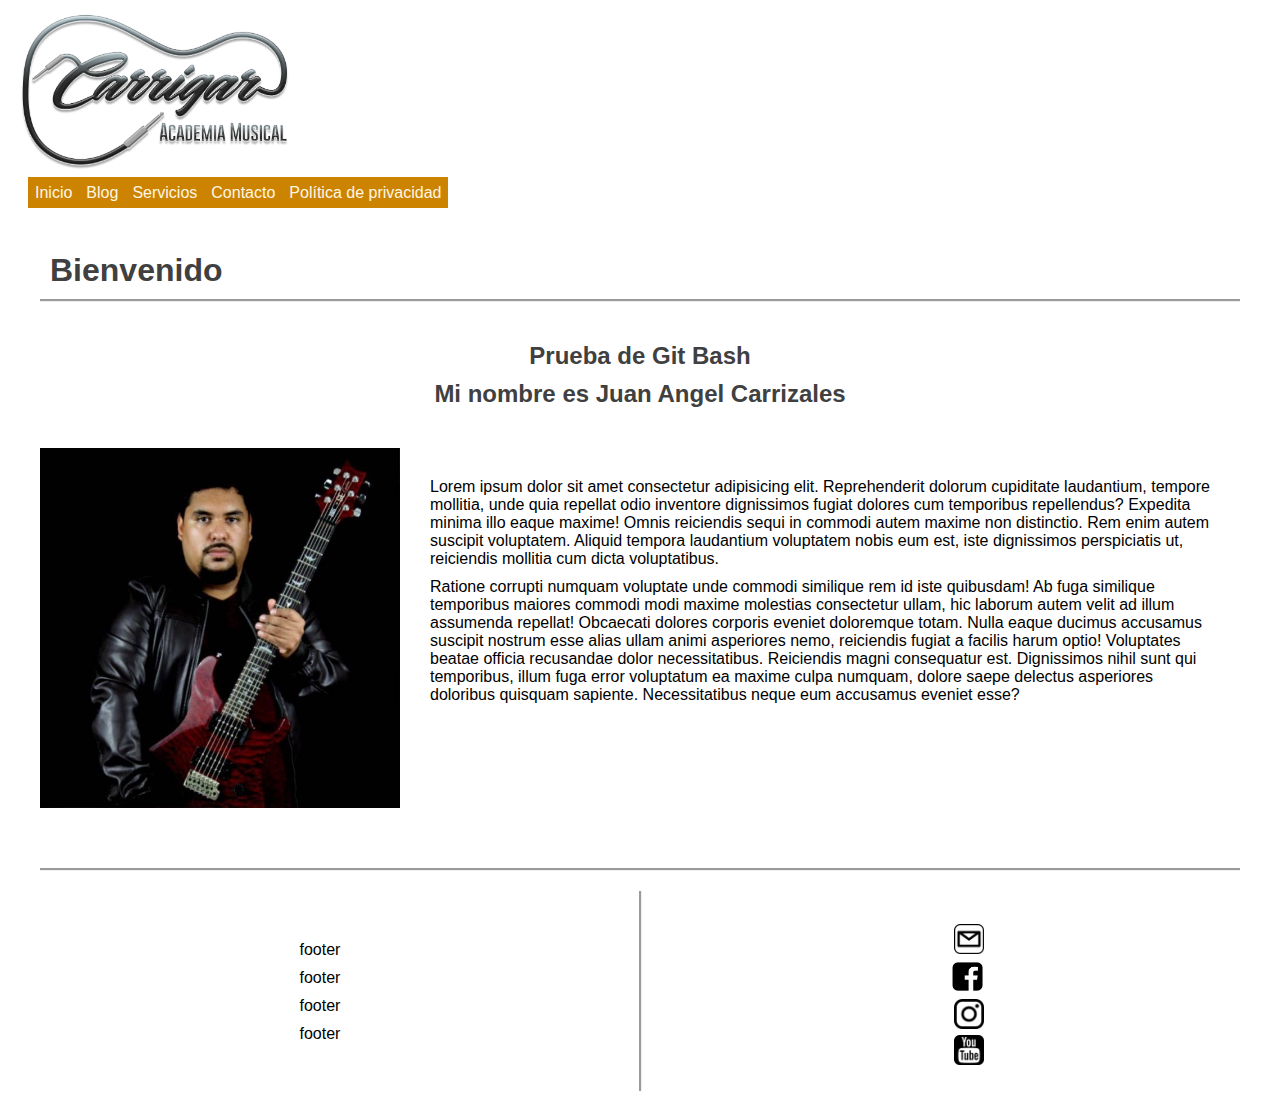
<file: index.html>
<!DOCTYPE html>
<html lang="es">
<head>
    <meta charset="UTF-8">
    <meta http-equiv="X-UA-Compatible" content="IE=edge">
    <meta name="viewport" content="width=device-width, initial-scale=1.0">
    <title>Inicio</title>
    <link rel="stylesheet" href="./assets/style.css">
</head>
<body>
    <!-- Fila del logo + nav -->
    <header>
        <img src="./assets/img/carrigar_logo.png" alt="logo">               
        <nav>
            <div class="contenedor-header-menu">
                <ul>
                    <li> <a href="./index.html">Inicio</a></li>
                    <li> <a href="./paiges/blog.html">Blog</a></li>
                    <li> <a href="./paiges/servicios.html">Servicios</a></li>                    
                    <li> <a href="./paiges/contacto.html">Contacto</a></li>
                    <li> <a href="./paiges/politica_de_privacidad.html">Política de privacidad</a></li>
                </ul>
            </div>
        </nav>  
        <div>  
            <h1>Bienvenido</h1>
            <h2>Prueba de Git Bash</h2>
        </div>
    </header>
    <!-- cierre de fila de logo + nav -->
    <!-- Inicio fila de informacion del sitio -->
    <section>
        <article>
            <h2>Mi nombre es Juan Angel Carrizales</h2>
            <div  class="contenedor-cuerpo">
                <img src="./assets/img/yoguit.jpg" alt="foto del músico">
                <div class="texto">
                    <p>Lorem ipsum dolor sit amet consectetur adipisicing elit. Reprehenderit dolorum cupiditate laudantium, tempore mollitia, unde quia repellat odio inventore dignissimos fugiat dolores cum temporibus repellendus? Expedita minima illo eaque maxime!
                    Omnis reiciendis sequi in commodi autem maxime non distinctio. Rem enim autem suscipit voluptatem. Aliquid tempora laudantium voluptatem nobis eum est, iste dignissimos perspiciatis ut, reiciendis mollitia cum dicta voluptatibus.</p>     
                    <p>Ratione corrupti numquam voluptate unde commodi similique rem id iste quibusdam! Ab fuga similique temporibus maiores commodi modi maxime molestias consectetur ullam, hic laborum autem velit ad illum assumenda repellat!
                    Obcaecati dolores corporis eveniet doloremque totam. Nulla eaque ducimus accusamus suscipit nostrum esse alias ullam animi asperiores nemo, reiciendis fugiat a facilis harum optio! Voluptates beatae officia recusandae dolor necessitatibus.
                    Reiciendis magni consequatur est. Dignissimos nihil sunt qui temporibus, illum fuga error voluptatum ea maxime culpa numquam, dolore saepe delectus asperiores doloribus quisquam sapiente. Necessitatibus neque eum accusamus eveniet esse?</p>
                </div>
            </div>
        </article>
    </section>
    <footer>
        <div class="contenedor-footer">
            <div>
                <ul class="enlaces-footer">
                    <li><a href="" target="_blank">footer</a></li>
                    <li><a href="" target="_blank">footer</a></li>
                    <li><a href="" target="_blank">footer</a></li>
                    <li><a href="" target="_blank">footer</a></li>
                </ul>
            </div>
            <div class="linea-vertical"></div>
            <div class="logos-footer">
                <img src="./assets/img/email_logo.png" alt="logo de email">
                <img id="fb-logo" src="./assets/img/fb_logo.png" alt="logo de facebook">
                <img src="./assets/img/insta_logo.png" alt="logo de instagram">
                <img src="./assets/img/yt_logo.png" alt="logo de youtube">
            </div>
        </div>    
    </footer>
</body>
</html>
</file>
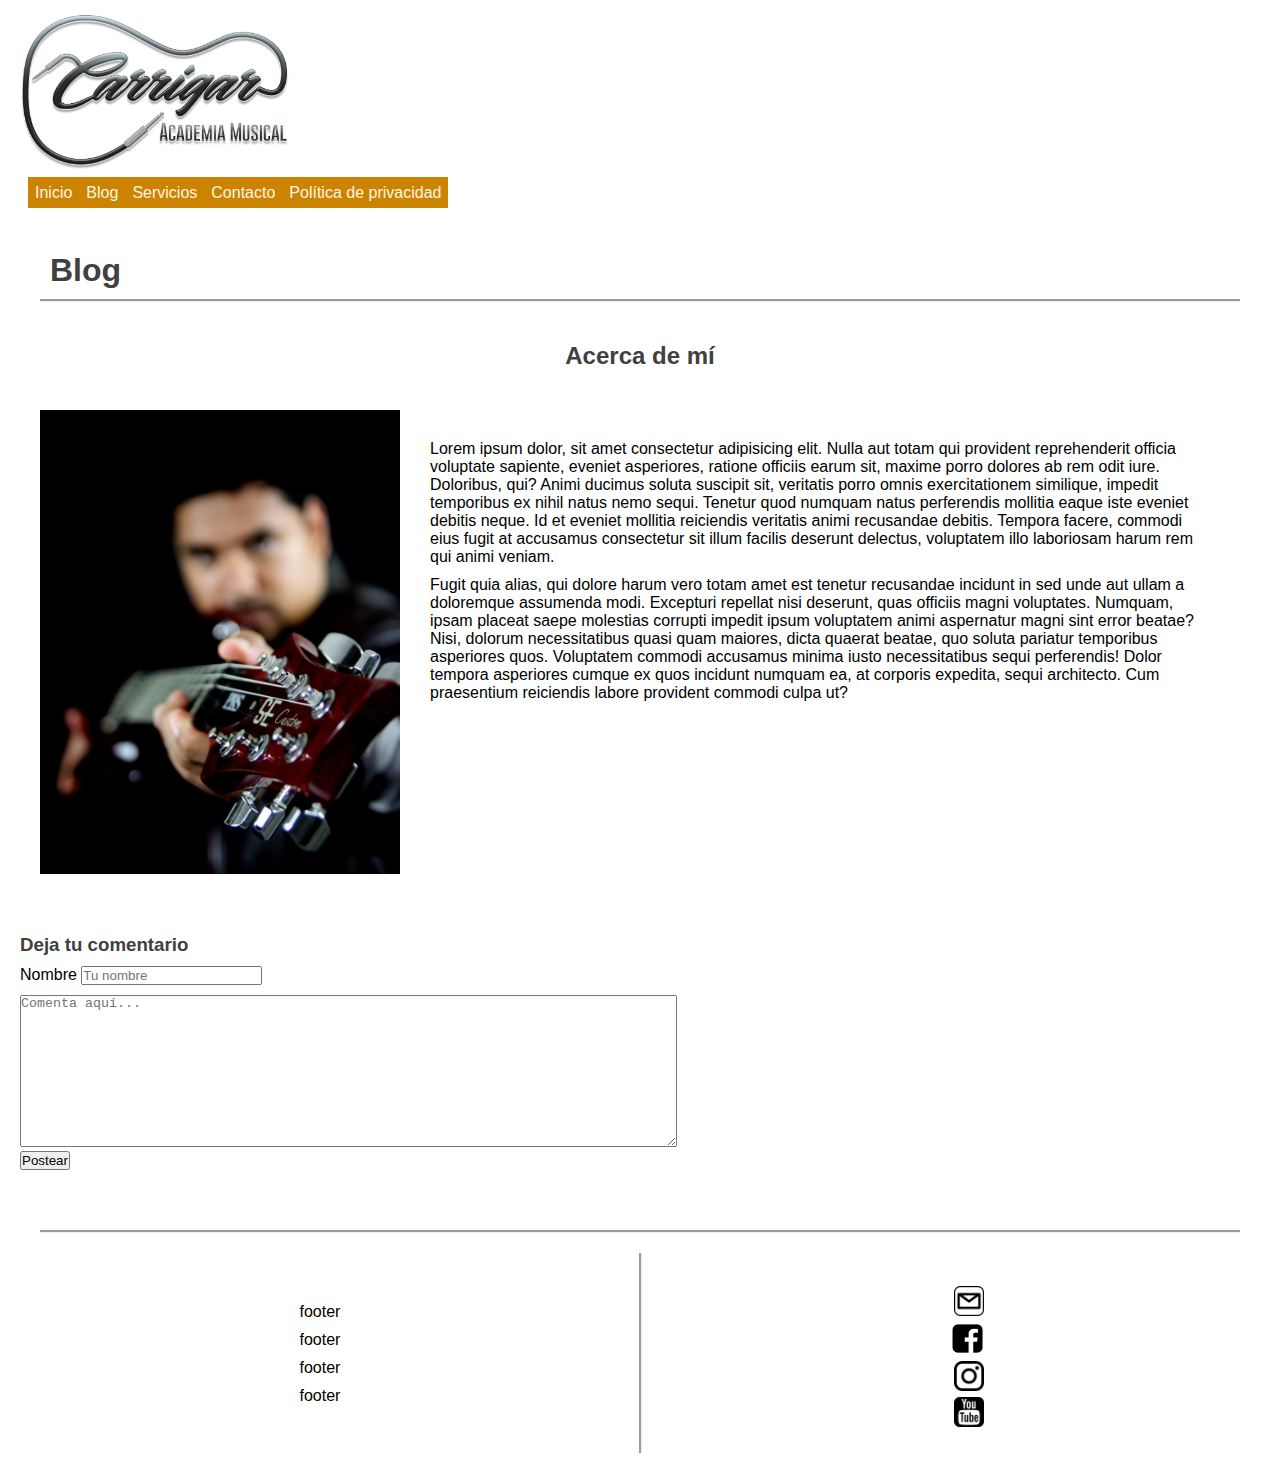
<file: paiges/blog.html>
<!DOCTYPE html>
<html lang="es">
<head>
    <meta charset="UTF-8">
    <meta http-equiv="X-UA-Compatible" content="IE=edge">
    <meta name="viewport" content="width=device-width, initial-scale=1.0">
    <title>Blog</title>
    <link rel="stylesheet" href="../assets/style.css">
</head>
<body>
    <!-- Fila del logo + nav -->
    <header>
        <img src="../assets/img/carrigar_logo.png" alt="logo">               
        <nav>
            <div class="contenedor-header-menu">
                <ul>
                    <li> <a href="../index.html">Inicio</a></li>
                    <li> <a href="./blog.html">Blog</a></li>
                    <li> <a href="./servicios.html">Servicios</a></li>
                    <li> <a href="./contacto.html">Contacto</a></li>
                    <li> <a href="./politica_de_privacidad.html">Política de privacidad</a></li>
                </ul>
            </div>
        </nav>  
        <h1>Blog</h1>
    </header>
    <!-- cierre de fila de logo + nav -->
    <!-- inicio de la entrada -->
    <section>
        <h2>Acerca de mí</h2>
        <article  class="contenedor-cuerpo">
            <img src="../assets/img/desenfoque.jpg" alt="fotografía del guitarrista">
            <div class="texto">
                <p>Lorem ipsum dolor, sit amet consectetur adipisicing elit. Nulla aut totam qui provident reprehenderit officia voluptate sapiente, eveniet asperiores, ratione officiis earum sit, maxime porro dolores ab rem odit iure.
                Doloribus, qui? Animi ducimus soluta suscipit sit, veritatis porro omnis exercitationem similique, impedit temporibus ex nihil natus nemo sequi. Tenetur quod numquam natus perferendis mollitia eaque iste eveniet debitis neque.
                Id et eveniet mollitia reiciendis veritatis animi recusandae debitis. Tempora facere, commodi eius fugit at accusamus consectetur sit illum facilis deserunt delectus, voluptatem illo laboriosam harum rem qui animi veniam.</p>
                <p>Fugit quia alias, qui dolore harum vero totam amet est tenetur recusandae incidunt in sed unde aut ullam a doloremque assumenda modi. Excepturi repellat nisi deserunt, quas officiis magni voluptates.
                Numquam, ipsam placeat saepe molestias corrupti impedit ipsum voluptatem animi aspernatur magni sint error beatae? Nisi, dolorum necessitatibus quasi quam maiores, dicta quaerat beatae, quo soluta pariatur temporibus asperiores quos.
                Voluptatem commodi accusamus minima iusto necessitatibus sequi perferendis! Dolor tempora asperiores cumque ex quos incidunt numquam ea, at corporis expedita, sequi architecto. Cum praesentium reiciendis labore provident commodi culpa ut?</p>
            </div>
        </article>
    </section>
    <!-- cierre de la entrada -->
    <!-- inicio de caja de comentarios -->
    <section>
        <article>
            <div class="caja-comentarios">
                <h3>Deja tu comentario</h3>
                <div><label for="nombre">Nombre</label>
                    <input type="text" placeholder="Tu nombre" required></div>
                    <div><textarea name="" id="" cols="80" rows="10" placeholder="Comenta aquí..."></textarea></div>
                    <button>Postear</button>
                <!-- (pienso que esta no es la forma correcta de hacerlo. Es como intenté resolverlo) -->
            </div>    
        </article>
     </section>
     <!-- cierre de caja de comentarios-->
     <!-- inicio de footer -->
     <footer>
        <div class="contenedor-footer">
            <div>
                <ul class="enlaces-footer">
                    <li><a href="" target="_blank">footer</a></li>
                    <li><a href="" target="_blank">footer</a></li>
                    <li><a href="" target="_blank">footer</a></li>
                    <li><a href="" target="_blank">footer</a></li>
                </ul>
            </div>
            <div class="linea-vertical"></div>
            <div class="logos-footer">
                <img src="../assets/img/email_logo.png" alt="logo de email">
                <img id="fb-logo" src="../assets/img/fb_logo.png" alt="logo de facebook">
                <img src="../assets/img/insta_logo.png" alt="logo de instagram">
                <img src="../assets/img/yt_logo.png" alt="logo de youtube">
            </div>
        </div>    
    </footer>
</body>
</html>
</file>
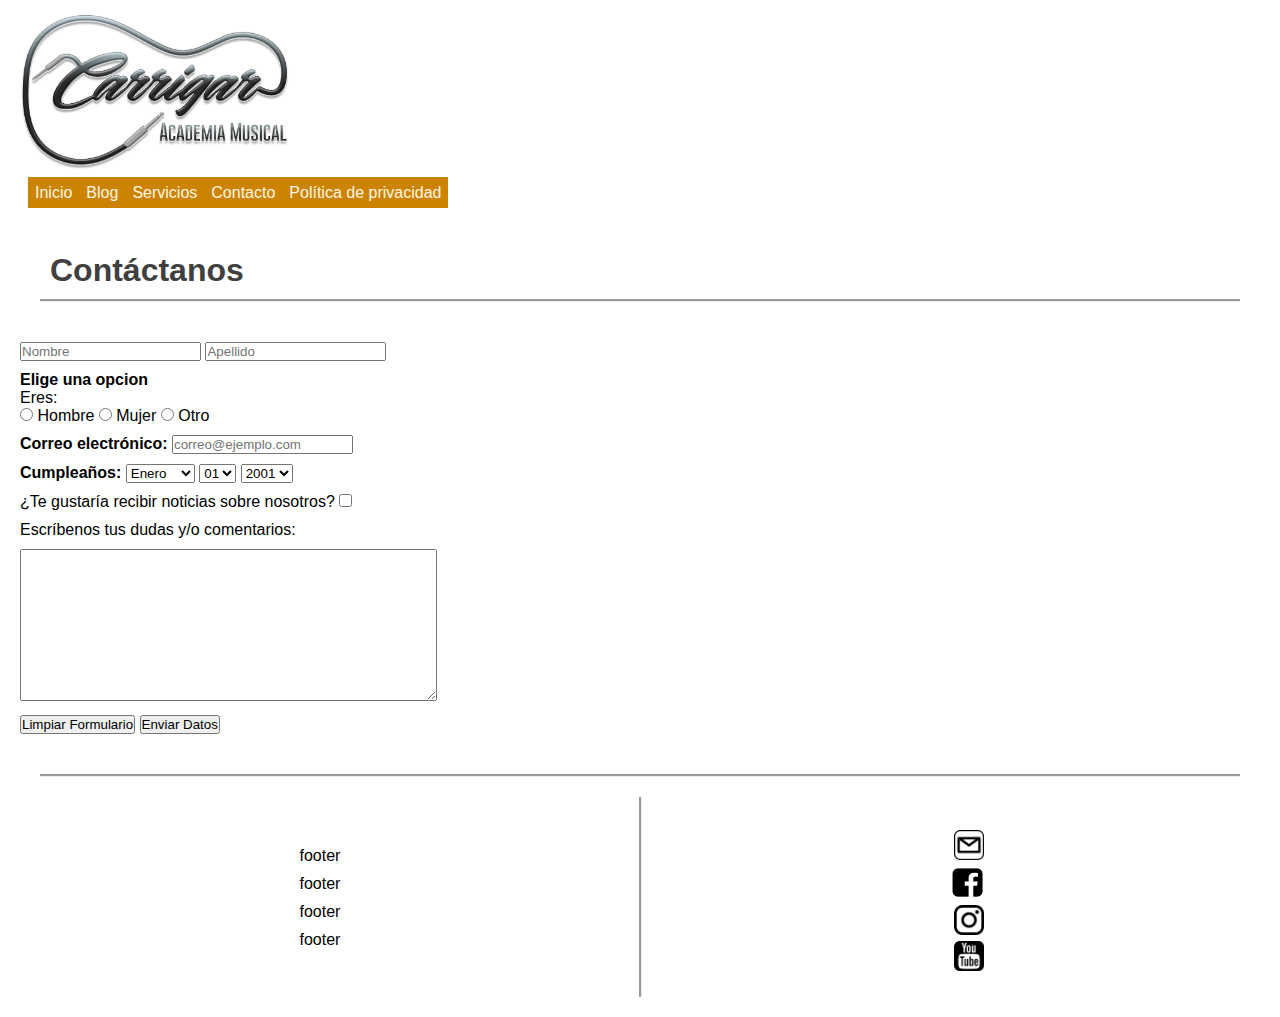
<file: paiges/contacto.html>
<!DOCTYPE html>
<html lang="es">
<head>
    <meta charset="UTF-8">
    <meta http-equiv="X-UA-Compatible" content="IE=edge">
    <meta name="viewport" content="width=device-width, initial-scale=1.0">
    <title>Contacto</title>
    <link rel="stylesheet" href="../assets/style.css">
</head>
<body>
   <!-- Fila del logo + nav -->
   <header>
    <img src="../assets/img/carrigar_logo.png" alt="logo" height="25%" width="25%">
        <nav>
            <div class="contenedor-header-menu">
                <ul>
                    <li> <a href="../index.html">Inicio</a></li>
                    <li> <a href="./blog.html">Blog</a></li>
                    <li> <a href="./servicios.html">Servicios</a></li>
                    <li> <a href="./contacto.html">Contacto</a></li>
                    <li> <a href="./politica_de_privacidad.html">Política de privacidad</a></li>
                </ul>
            </div>
        </nav>  
        <h1>Contáctanos</h1>
    </header>
    <!-- cierre de fila de logo + nav -->
    <!-- información de página -->
    <!-- cierre info pag -->
    <!-- inicio de formulario -->
    <form action="#">
        <div class="contenedor-form">
            <div>
                <input type="text" placeholder="Nombre" required>
                <input type="text" placeholder="Apellido" required>
            </div>  
            <div>
                <strong>Elige una opcion</strong><br>
                Eres:<br>
                <input type="radio" name="sexo" value="hombre" required>
                <label for="hombre">Hombre</label>
                <input type="radio" name="sexo" value="mujer" required>
                <label for="mujer">Mujer</label>
                <input type="radio" name="sexo" value="otro" required>
                <label for="otro">Otro</label>
            </div>       
            <div>
                <label for="email"><strong>Correo electrónico:</strong></label>
                <input type="email" placeholder="correo@ejemplo.com" required>
            </div>
            <div>
                <strong>Cumpleaños:</strong>
                <select name="mes" required>
                    <option value="enero">Enero</option>
                    <option value="febrero">Febrero</option>
                    <option value="marzo">Marzo</option>
                    <option value="abril">Abril</option>
                    <option value="mayo">Mayo</option>
                </select>
                <select name="dia" required>
                    <option value="01">01</option>
                    <option value="02">02</option>
                    <option value="03">03</option>
                    <option value="04">04</option>
                    <option value="05">05</option>
                </select>
                <select name="año" required>
                    <option value="2001">2001</option>
                    <option value="2002">2002</option>
                    <option value="2003">2003</option>
                    <option value="2004">2004</option>
                    <option value="2005">2005</option>
                </select>
            </div>
            <div>
                <label for="acepta">¿Te gustaría recibir noticias sobre nosotros?</label>
                <input type="checkbox" name="acepta" value="1" required>
            </div>
            <div>
                <p>Escríbenos tus dudas y/o comentarios:</p>
                <textarea name="dudas" id="dudas" cols="50" rows="10"></textarea>
            </div>  
            <div>
                <input type="reset" value="Limpiar Formulario">
                <input type="submit" value="Enviar Datos">
            </div>
        </div>
    </form>
    <!-- cierre del formulario -->  
    <!-- inicio de footer -->
    <footer>
        <div class="contenedor-footer">
            <div>
                <ul class="enlaces-footer">
                    <li><a href="" target="_blank">footer</a></li>
                    <li><a href="" target="_blank">footer</a></li>
                    <li><a href="" target="_blank">footer</a></li>
                    <li><a href="" target="_blank">footer</a></li>
                </ul>
            </div>
            <div class="linea-vertical"></div>
            <div class="logos-footer">
                <img src="../assets/img/email_logo.png" alt="logo de email">
                <img id="fb-logo" src="../assets/img/fb_logo.png" alt="logo de facebook">
                <img src="../assets/img/insta_logo.png" alt="logo de instagram">
                <img src="../assets/img/yt_logo.png" alt="logo de youtube">
            </div>
        </div>    
    </footer>
</body>
</html>
</file>
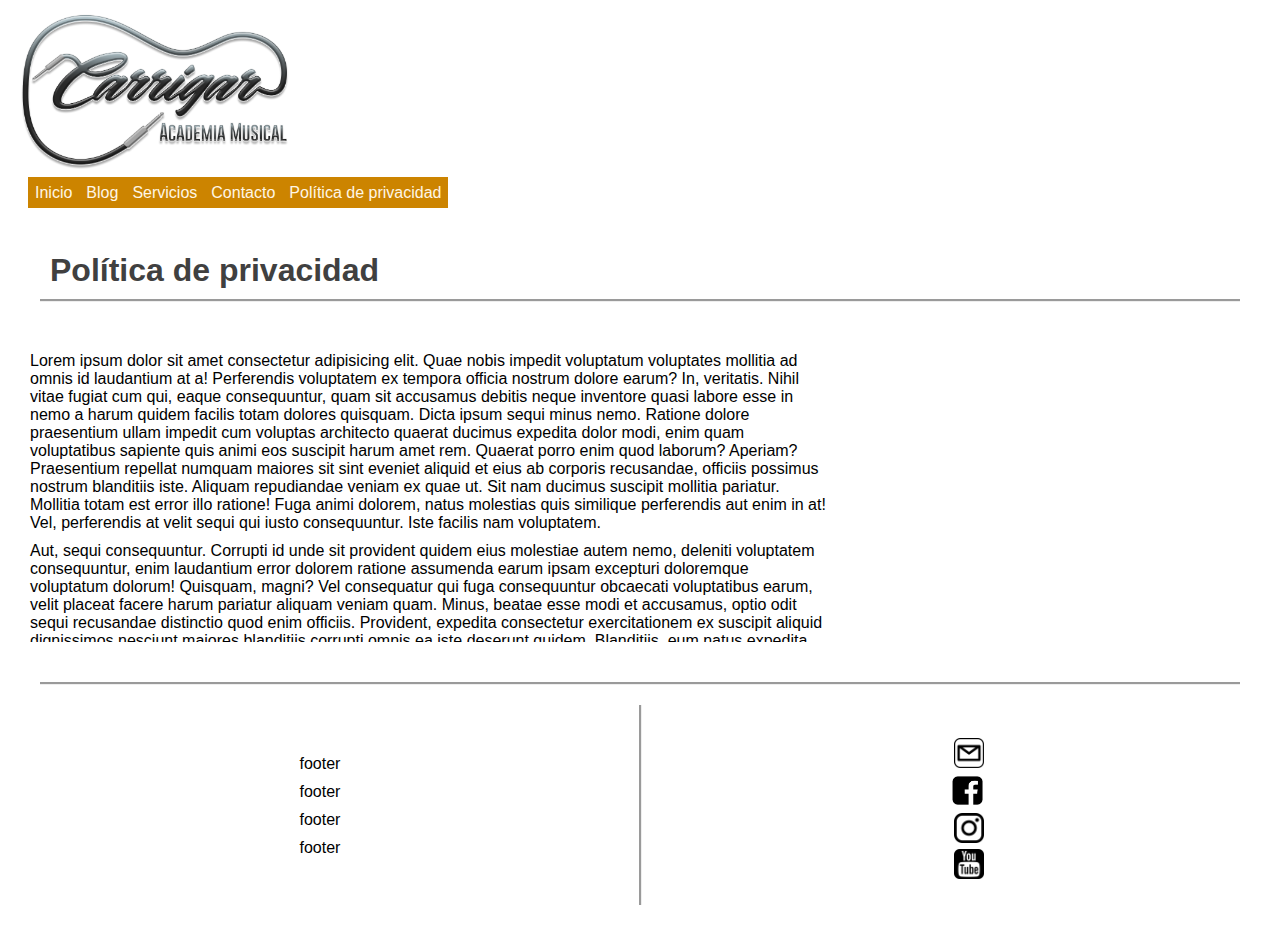
<file: paiges/politica_de_privacidad.html>
<!DOCTYPE html>
<html lang="es">
<head>
    <meta charset="UTF-8">
    <meta http-equiv="X-UA-Compatible" content="IE=edge">
    <meta name="viewport" content="width=device-width, initial-scale=1.0">
    <title>Document</title>
    <link rel="stylesheet" href="../assets/style.css">
</head>
<body>
    <!-- Fila del logo + nav -->
   <header>
    <img src="../assets/img/carrigar_logo.png" alt="logo" height="25%" width="25%">
        <nav>
            <div class="contenedor-header-menu">
                <ul>
                    <li> <a href="../index.html">Inicio</a></li>
                    <li> <a href="./blog.html">Blog</a></li>
                    <li> <a href="./servicios.html">Servicios</a></li>
                    <li> <a href="./contacto.html">Contacto</a></li>
                    <li> <a href="./politica_de_privacidad.html">Política de privacidad</a></li>
                </ul>
            </div>
        </nav>  
        <h1>Política de privacidad</h1>
    </header>
<!-- cierre de fila de logo + nav -->
<!-- inicio politica de privacidad -->
    <section>
        <article class="texto">
            <p>Lorem ipsum dolor sit amet consectetur adipisicing elit. Quae nobis impedit voluptatum voluptates mollitia ad omnis id laudantium at a! Perferendis voluptatem ex tempora officia nostrum dolore earum? In, veritatis.
            Nihil vitae fugiat cum qui, eaque consequuntur, quam sit accusamus debitis neque inventore quasi labore esse in nemo a harum quidem facilis totam dolores quisquam. Dicta ipsum sequi minus nemo.
            Ratione dolore praesentium ullam impedit cum voluptas architecto quaerat ducimus expedita dolor modi, enim quam voluptatibus sapiente quis animi eos suscipit harum amet rem. Quaerat porro enim quod laborum? Aperiam?
            Praesentium repellat numquam maiores sit sint eveniet aliquid et eius ab corporis recusandae, officiis possimus nostrum blanditiis iste. Aliquam repudiandae veniam ex quae ut. Sit nam ducimus suscipit mollitia pariatur.
            Mollitia totam est error illo ratione! Fuga animi dolorem, natus molestias quis similique perferendis aut enim in at! Vel, perferendis at velit sequi qui iusto consequuntur. Iste facilis nam voluptatem.</p>
            <p>Aut, sequi consequuntur. Corrupti id unde sit provident quidem eius molestiae autem nemo, deleniti voluptatem consequuntur, enim laudantium error dolorem ratione assumenda earum ipsam excepturi doloremque voluptatum dolorum! Quisquam, magni?
            Vel consequatur qui fuga consequuntur obcaecati voluptatibus earum, velit placeat facere harum pariatur aliquam veniam quam. Minus, beatae esse modi et accusamus, optio odit sequi recusandae distinctio quod enim officiis.
            Provident, expedita consectetur exercitationem ex suscipit aliquid dignissimos nesciunt maiores blanditiis corrupti omnis ea iste deserunt quidem. Blanditiis, eum natus expedita voluptatem sunt veniam quaerat id. Fugiat id earum sit?
            Labore debitis distinctio, eveniet eius doloremque, voluptatum molestiae ipsum veniam ut, sequi magni culpa perferendis autem consequatur. Quia harum animi dignissimos, doloremque dicta omnis numquam, mollitia quod praesentium ex obcaecati!
            Molestias iure tenetur cupiditate, voluptatibus quod sapiente iste cum totam facere, labore nesciunt exercitationem voluptatum, repudiandae eum eaque ratione saepe. Alias qui exercitationem reprehenderit laborum soluta facere quas delectus nesciunt!</p>
        </article>
    </section>  
    <!-- cierre politica de privacidad -->
    <!-- inicio de footer -->  
    <footer>
        <div class="contenedor-footer">
            <div>
                <ul class="enlaces-footer">
                    <li><a href="" target="_blank">footer</a></li>
                    <li><a href="" target="_blank">footer</a></li>
                    <li><a href="" target="_blank">footer</a></li>
                    <li><a href="" target="_blank">footer</a></li>
                </ul>
            </div>
            <div class="linea-vertical"></div>
            <div class="logos-footer">
                <img src="../assets/img/email_logo.png" alt="logo de email">
                <img id="fb-logo" src="../assets/img/fb_logo.png" alt="logo de facebook">
                <img src="../assets/img/insta_logo.png" alt="logo de instagram">
                <img src="../assets/img/yt_logo.png" alt="logo de youtube">
            </div>
        </div>    
    </footer>
</body>
</html>
</file>
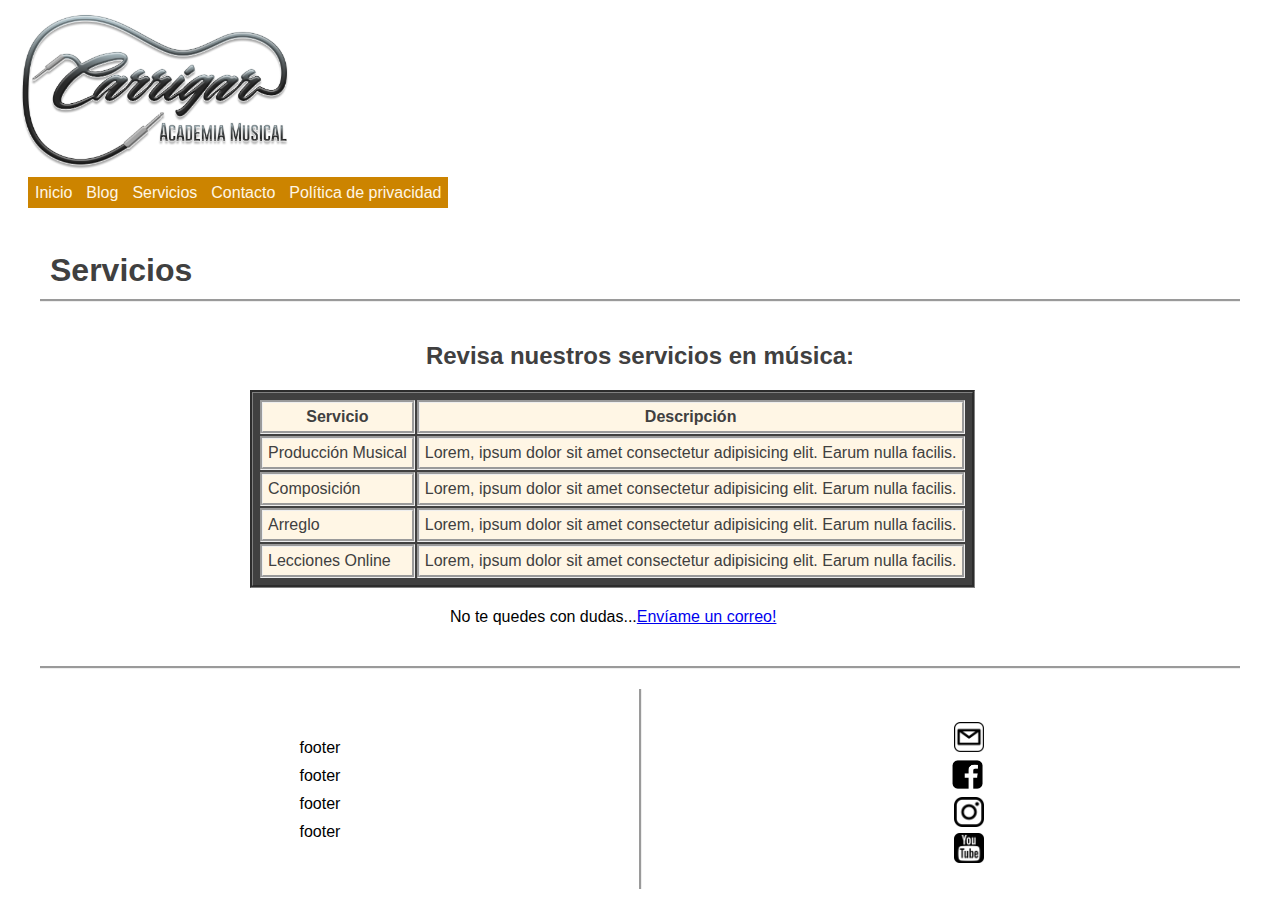
<file: paiges/servicios.html>
<!DOCTYPE html>
<html lang="en">
<head>
    <meta charset="UTF-8">
    <meta http-equiv="X-UA-Compatible" content="IE=edge">
    <meta name="viewport" content="width=device-width, initial-scale=1.0">
    <title>Document</title>
    <link rel="stylesheet" href="../assets/style.css">
</head>
<body>
     <!-- Fila del logo + nav -->
   <header>
       <img src="../assets/img/carrigar_logo.png" alt="logo" height="25%" width="25%">
       <nav>
            <div class="contenedor-header-menu">
                <ul>
                    <li> <a href="../index.html">Inicio</a></li>
                    <li> <a href="./blog.html">Blog</a></li>
                    <li> <a href="./servicios.html">Servicios</a></li>
                    <li> <a href="./contacto.html">Contacto</a></li>
                    <li> <a href="./politica_de_privacidad.html">Política de privacidad</a></li>
                </ul>
            </div>
        </nav>  
        <h1>Servicios</h1>
    </header>
    <!-- cierre de fila de logo + nav -->
    <!-- inicio de tabla de servicios -->
    <section>
        <article>
            <h2>Revisa nuestros servicios en música:</h2>
            <table class="tabla-servicios">
                <thead>
                    <tr>
                        <th>Servicio</th>
                        <th>Descripción</th>
                    </tr>
                </thead>
                <tbody>
                    <tr>
                        <td>Producción Musical</td>
                        <td>Lorem, ipsum dolor sit amet consectetur adipisicing elit. Earum nulla facilis.</td>
                    </tr>
                    <tr>
                        <td>Composición</td>
                        <td>Lorem, ipsum dolor sit amet consectetur adipisicing elit. Earum nulla facilis.</td>
                    </tr>
                    <tr>
                        <td>Arreglo</td>
                        <td>Lorem, ipsum dolor sit amet consectetur adipisicing elit. Earum nulla facilis.</td>
                    </tr>
                    <tr>
                        <td>Lecciones Online</td>
                        <td>Lorem, ipsum dolor sit amet consectetur adipisicing elit. Earum nulla facilis.</td>
                    </tr>
                </tbody>
            </table>
                <p id="pie-de-tabla">No te quedes con dudas...<a href="./contacto.html">Envíame un correo!</a></p>
        </article>
    </section>
    <!-- cierre de tabla de servicios -->
    <!-- inicio de footer -->  
    <footer>
        <div class="contenedor-footer">
            <div>
                <ul class="enlaces-footer">
                    <li><a href="" target="_blank">footer</a></li>
                    <li><a href="" target="_blank">footer</a></li>
                    <li><a href="" target="_blank">footer</a></li>
                    <li><a href="" target="_blank">footer</a></li>
                </ul>
            </div>
            <div class="linea-vertical"></div>
            <div class="logos-footer">
                <img src="../assets/img/email_logo.png" alt="logo de email">
                <img id="fb-logo" src="../assets/img/fb_logo.png" alt="logo de facebook">
                <img src="../assets/img/insta_logo.png" alt="logo de instagram">
                <img src="../assets/img/yt_logo.png" alt="logo de youtube">
            </div>
        </div>    
    </footer>
</body>
</html>
</file>
<file: assets/style.css>
* {
    margin: 0%; padding: 0%;
}

body{
    position: relative;
}
header img {
  height: 170px;
  width: 300px;  
  margin: 5px;
}

.contenedor-header-menu{
    margin-left: 30px;
    
}

header ul {
    list-style: none;
    
}

header ul li {
    background-color: #cc8400;
    padding: 7px;
    display: inline;
    margin:-2px;
    
}

header ul li:hover {
    background-color:#996300;
    padding: 7px;
    
}

header ul li a {
    color:#fff6e5;
    font-family: Arial, Helvetica, sans-serif;
    text-decoration: none;
}

h1{
    font-family: Arial, Helvetica, sans-serif;
    color: #404040;
    margin: 40px;
    border-bottom-style:groove;
    padding: 10px;
}

h2{
    font-family: Arial, Helvetica, sans-serif;
    color: #404040;
    display: flex;
    justify-content: center;
    margin: 10px;
}

section article img{
    display: flex;
    width: 30%;
    height: 30%;

}

.contenedor-cuerpo{
    display: flex;
    font-family: Arial, Helvetica, sans-serif;
    margin: 20px;
    padding: 20px;

}

.texto{
    height: 280px;
    width: 800px;
    margin: 20px;
    padding: 10px;
    overflow: auto;
}

p{
    margin-bottom: 10px;
    font-family:Arial, Helvetica, sans-serif;
}

footer{
    border-top-style: groove;
    margin: 40px;
    margin-bottom: 0px;
    
}

.contenedor-footer{
    display: flex;
    justify-content: space-around;
}

.linea-vertical{
    height: 200px;
    margin: 20px;
    border-right-style: groove;
}

.enlaces-footer{
    list-style: none;

    height: 110px;
    width: 40px;
    padding: 10px;
    margin-top: 50px;
    margin-left: 100px;
}

footer ul li{
    margin: 10px;
}

footer ul li a{
    font-family: Arial, Helvetica, sans-serif;
    color: black;
    text-decoration: none;
}

.logos-footer{
    height: 130px;
    width: 40px;
    padding: 10px;
    display: flex;
    flex-direction: column;
    margin-top: 40px;
    margin-right: 100px;
}

footer div img{
    height: 30px;
    width: 30px;
    margin: 3px;
}

#fb-logo{
    height: 33px;
    width: 34.5px;
    margin-left: -0.25px;
}






h3{
    margin-bottom: 10px;
    color:#404040;
}
section>article>div>div>label{
    margin-bottom: 10px;
}
section>article>div>div>input{
    margin-bottom: 10px;
}
.caja-comentarios{
    padding: 20px;
    font-family: Arial, Helvetica, sans-serif;
}






.tabla-servicios{
    border-style: groove;
    margin: 20px;
    padding: 5px;
    font-family: Arial, Helvetica, sans-serif;
    margin-left: 250px;
}
table{
    background-color:#404040;
}
th{
    background-color:#fff6e5;
    color:#404040;
    border-style: groove;
    padding: 5px;
}
td{
    background-color:#fff6e5;
    color:#404040;
    border-style: groove;
    padding: 5px;
}
#pie-de-tabla{
    margin-left: 450px;
}





.contenedor-form{
    font-family: Arial, Helvetica, sans-serif;
}
form div{
    margin: 10px;
    margin-top: 0px;
}
</file>
